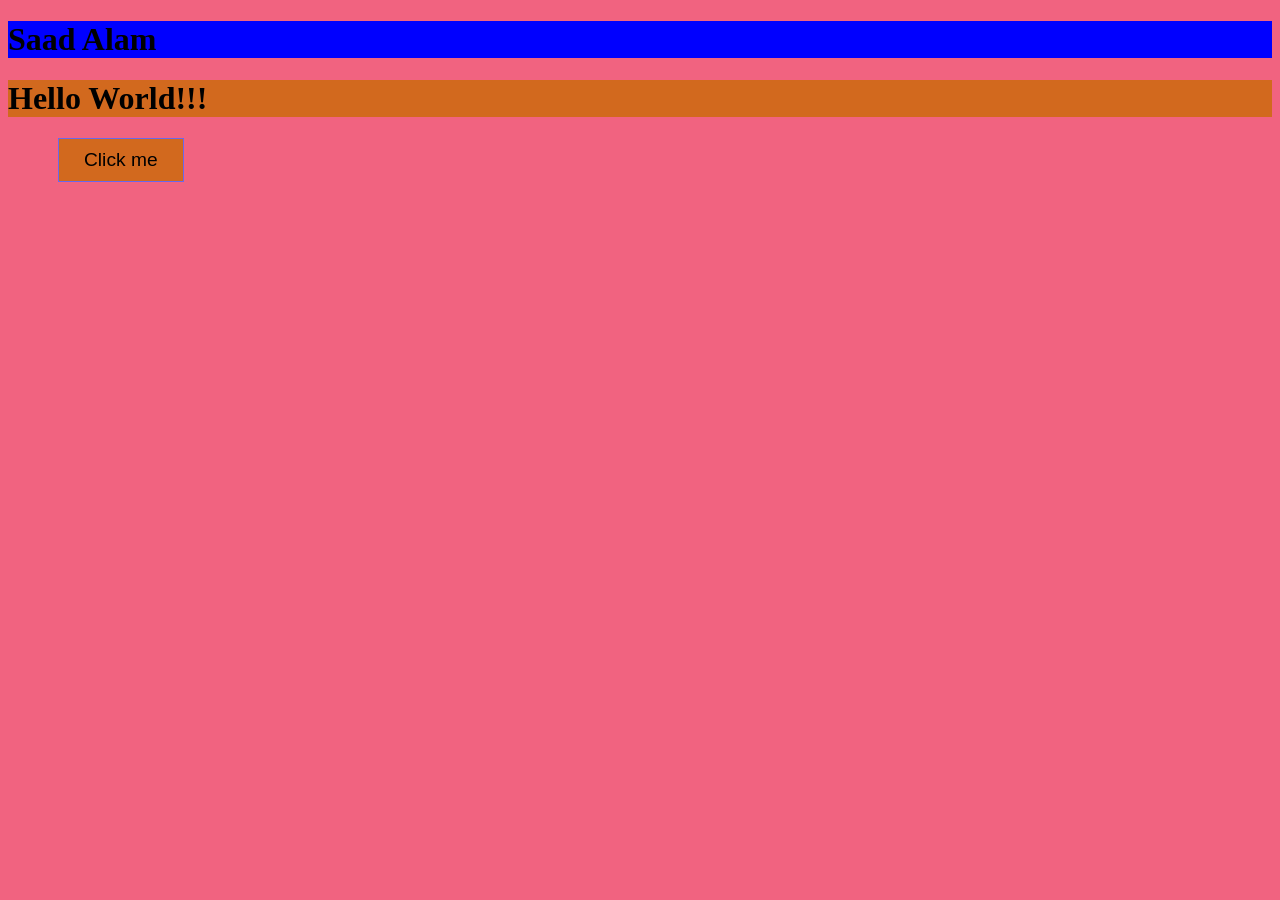
<file: complete_html/class-02-first-html-web/index.html>
<!DOCTYPE html>
<html lang="en">
<head>
    <meta charset="UTF-8">
    <meta name="viewport" content="width=device-width, initial-scale=1.0">
    <title>Sigma web developement</title>
    <link rel="stylesheet" href="style.css">
</head>
<body>
<h1 id="my-h1">Saad Alam</h1>
<h1 class="my">Hello  World!!!</h1>
<button id="btn">Click me</button>
<script src="script.js"></script>
</body>
</html>
</file>
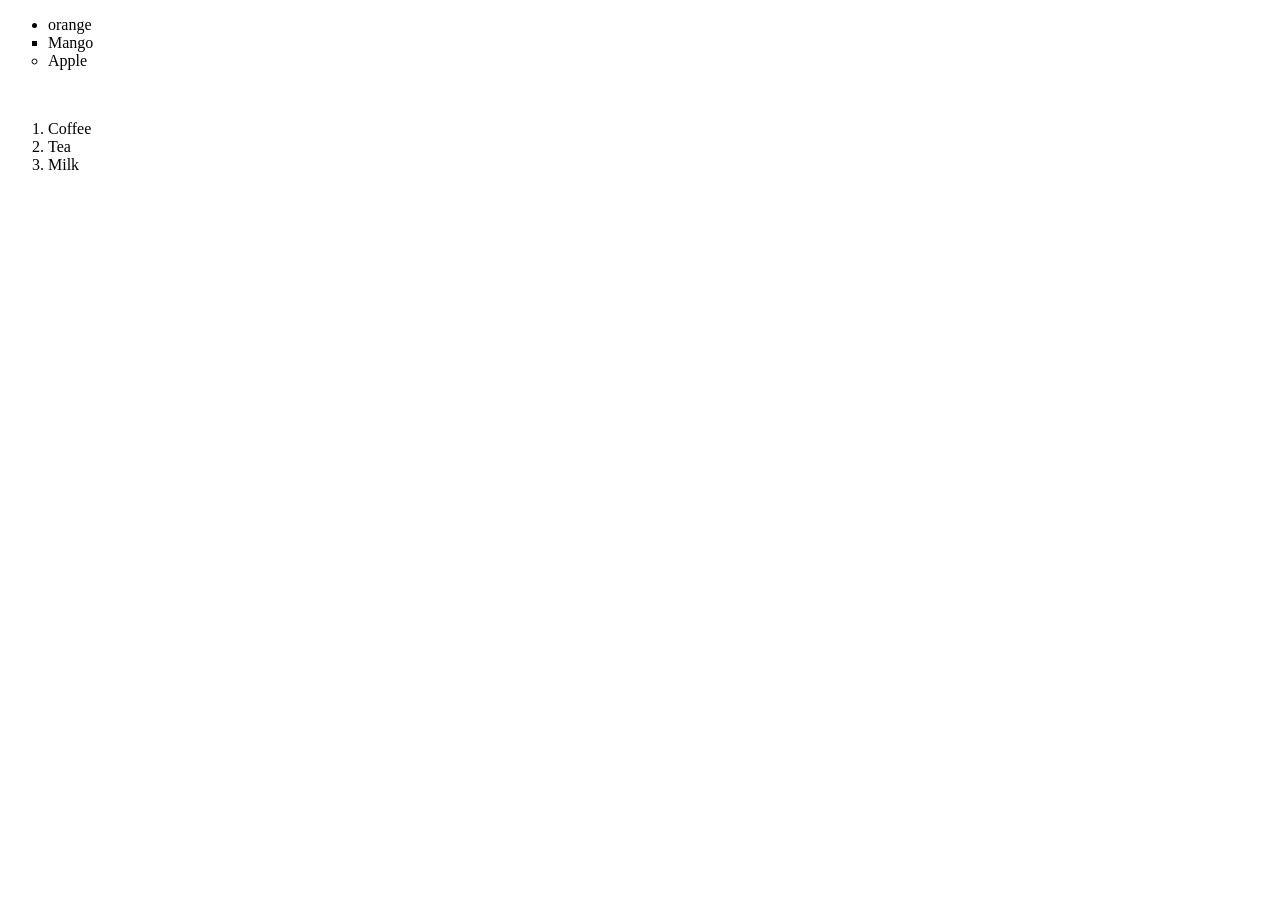
<file: complete_html/class-05/index.html>
<!DOCTYPE html>
<html lang="en">
<head>
    <meta charset="UTF-8">
    <meta name="viewport" content="width=device-width, initial-scale=1.0">
    <title>Html</title>
</head>
<body>
    <ul>
        <li value="100" >orange</li>
        <li type="square">Mango</li>
        <li type="circle">Apple</li>
    </ul>
    <br>
    <ol>
        <li >Coffee</li>
        <li>Tea</li>
        <li>Milk</li>
      </ol>
      
</body>
</html>
</file>
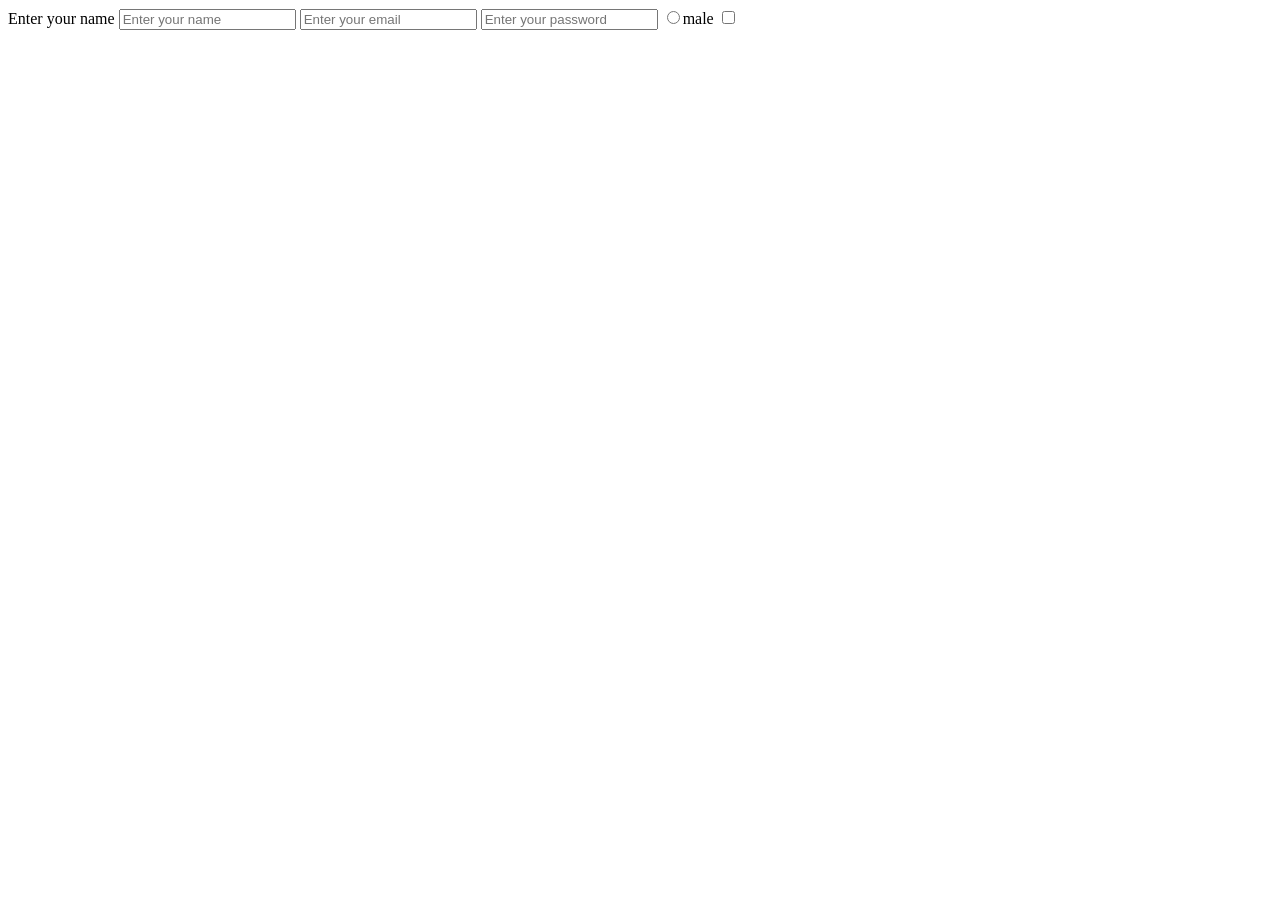
<file: complete_html/class-07/index.html>
<!DOCTYPE html>
<html lang="en">
  <head>
    <meta charset="UTF-8" />
    <meta name="viewport" content="width=device-width, initial-scale=1.0" />
    <title>Make a form</title>
  </head>
  <body>
    <form action="action.php">
      <label for="name">Enter your name</label>
      <input type="text" id="name" placeholder="Enter your name" required />
      <input type="email" id="email" placeholder="Enter your email" required />
       <input type="password" id="password" placeholder="Enter your password" required />
        <input type="radio" id="radio" value="radio">male</input>
         <input type="checkbox" name="male" id="male" value="male">
         
        
    </form>
  </body>
</html>
</file>
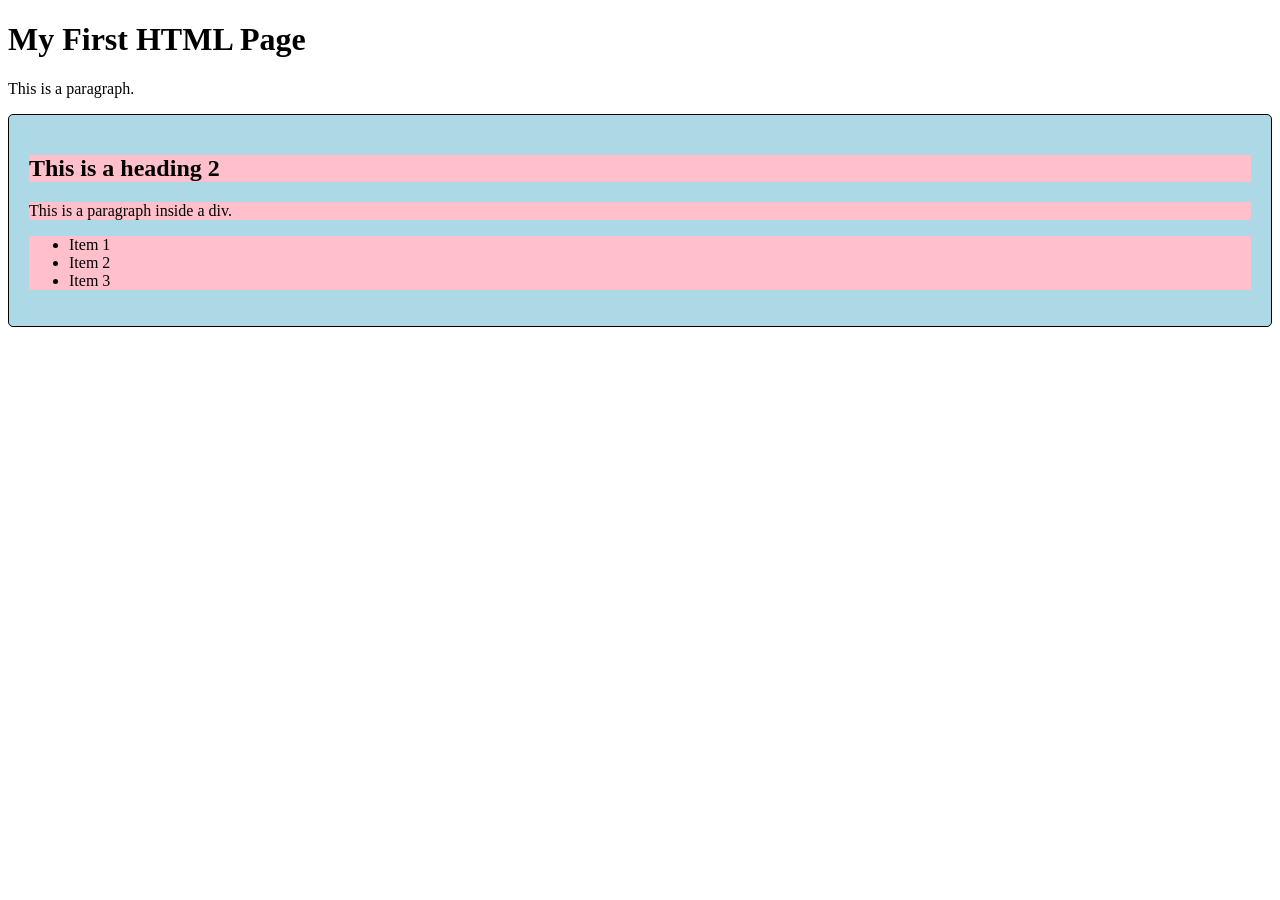
<file: complete_html/class01-basics-of-html/index.html>
<!DOCTYPE html>
<html lang="en">
<head>
    <meta charset="UTF-8">
    <meta name="viewport" content="width=device-width, initial-scale=1.0">
    <title>First html file</title>
</head>
<body>
<h1>My First HTML Page</h1>
<p>This is a paragraph.</p>
<div style="background-color: lightblue; padding: 20px; border-radius: 5px; border: 1px solid #000;">
    <h2 style="background-color: pink">This is a heading 2</h2>
    <p style="background-color: pink">This is a paragraph inside a div.</p>
    <ul style="background-color: pink">
        <li>Item 1</li>
        <li>Item 2</li>
        <li>Item 3</li>
    </ul>
</div>
</body>
</html>
</file>
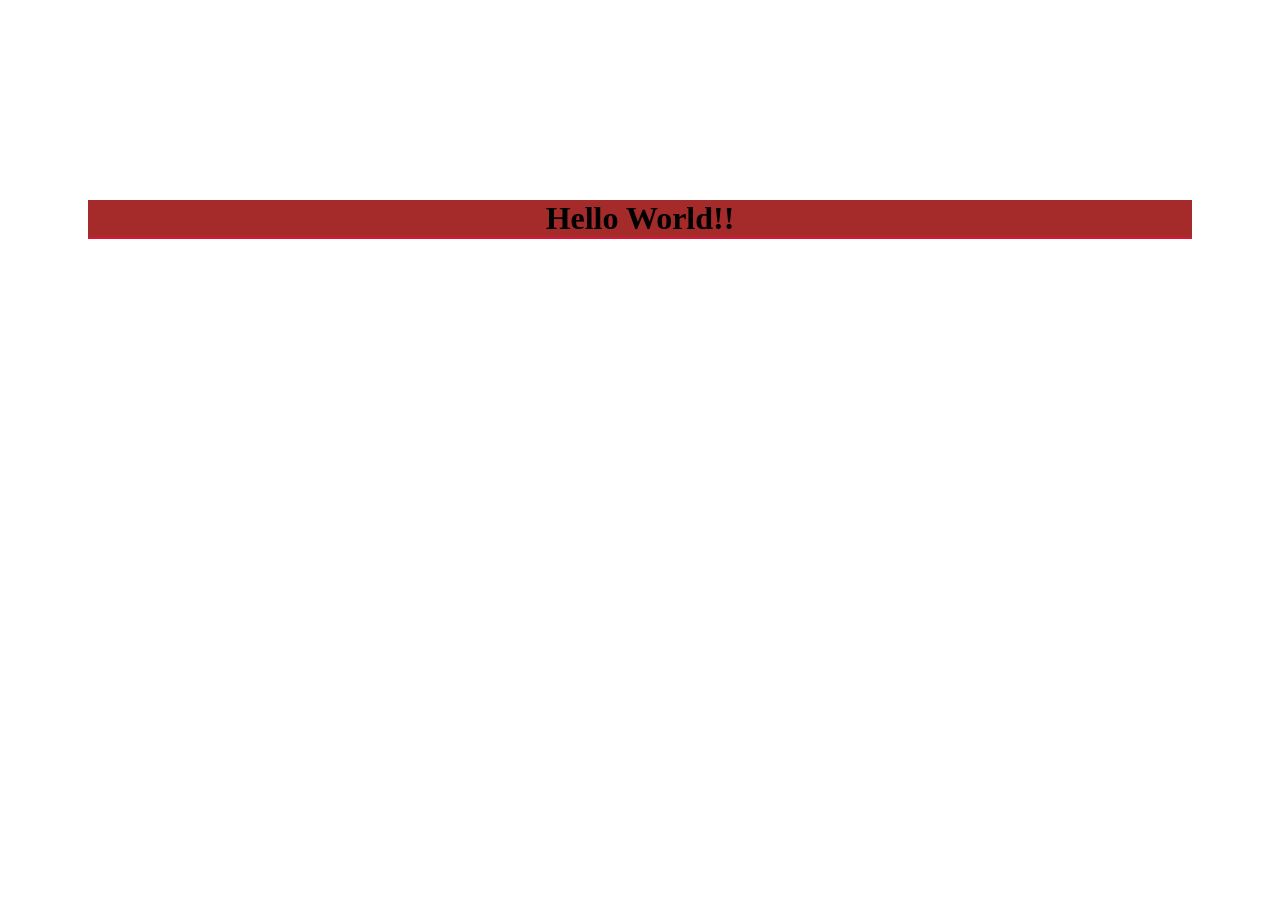
<file: complete_html/class03-Basic Structure of an HTML Website/index.html>
<!DOCTYPE html>
<html lang="en">
<head>
    <meta charset="UTF-8">
    <meta name="viewport" content="width=device-width, initial-scale=1.0">
    <title>Document</title>
    <link rel="stylesheet" href="style.css">
</head>
<body>
    <h1 id="heading1">Hello World!!</h1> 
</body>
</html>
</file>
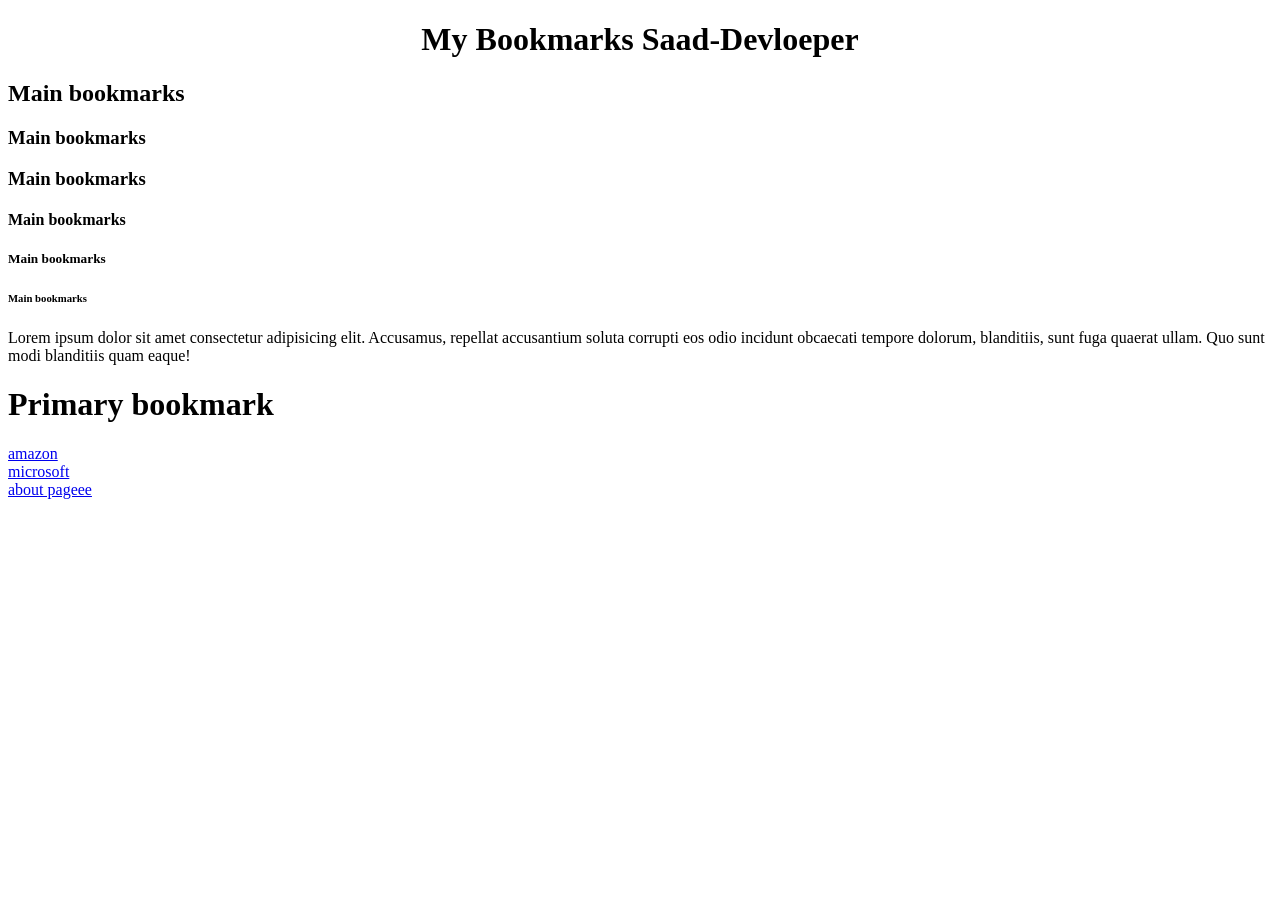
<file: complete_html/class04-Heading, Paragraphs and Links/index.html>
<!DOCTYPE html>
<html lang="en">
  <head>
    <meta charset="UTF-8" />
    <meta name="viewport" content="width=device-width, initial-scale=1.0" />
    <title>My Bookmarks -Saad_Dev</title>
  </head>
  <body>
    <h1 style="text-align: center;">My Bookmarks Saad-Devloeper</h1>
    <h2>Main bookmarks</h2>
    <h3>Main bookmarks</h3>
    <h3>Main bookmarks</h3>
    <h4>Main bookmarks</h4>
    <h5>Main bookmarks</h5>
    <h6>Main bookmarks</h6>
    <p>Lorem ipsum dolor sit amet consectetur adipisicing elit. Accusamus, repellat accusantium soluta corrupti eos odio incidunt obcaecati tempore dolorum, blanditiis, sunt fuga quaerat ullam. Quo sunt modi blanditiis quam eaque!</p>
    <h1>Primary bookmark</h1>
    <a href="https://www.google.com">amazon</a>
    <br>
    <a href="https://stackoverflow.com/">microsoft</a>
    <br>
    <a href="/about.html">about pageee</a>
    
  </body>
</html>
</file>
<file: complete_html/class-02-first-html-web/style.css>
body{
    background-color:rgb(241, 99, 128)
}

#my-h1{
    background-color: blue;
}

.my{
    background-color: chocolate;
}

#btn{
    padding: 10px;
    padding-left: 25px;
    padding-right: 25px;
    margin: 5px;
    background-color: chocolate;
    display: flex;
    justify-items: center;
    margin-left: 50px;
    text-align: center;
    border: 1px solid rgb(104, 104, 236);
    font-weight: 500;
    font-size: larger;
    text-align: center;
    text-shadow: 13px;
    box-shadow: 1px 0px 0px rgba(blue , green, blue, alpha);
}
</file>
<file: complete_html/class03-Basic Structure of an HTML Website/style.css>
#heading1{
    background-color: brown;
    display: flex;
    justify-content: center;
   justify-items: center;
   text-align: center;
   margin-top: 200px;
   margin-right: 80px;
   margin-left: 80px;
   border-bottom:2px solid crimson ;
}
</file>
